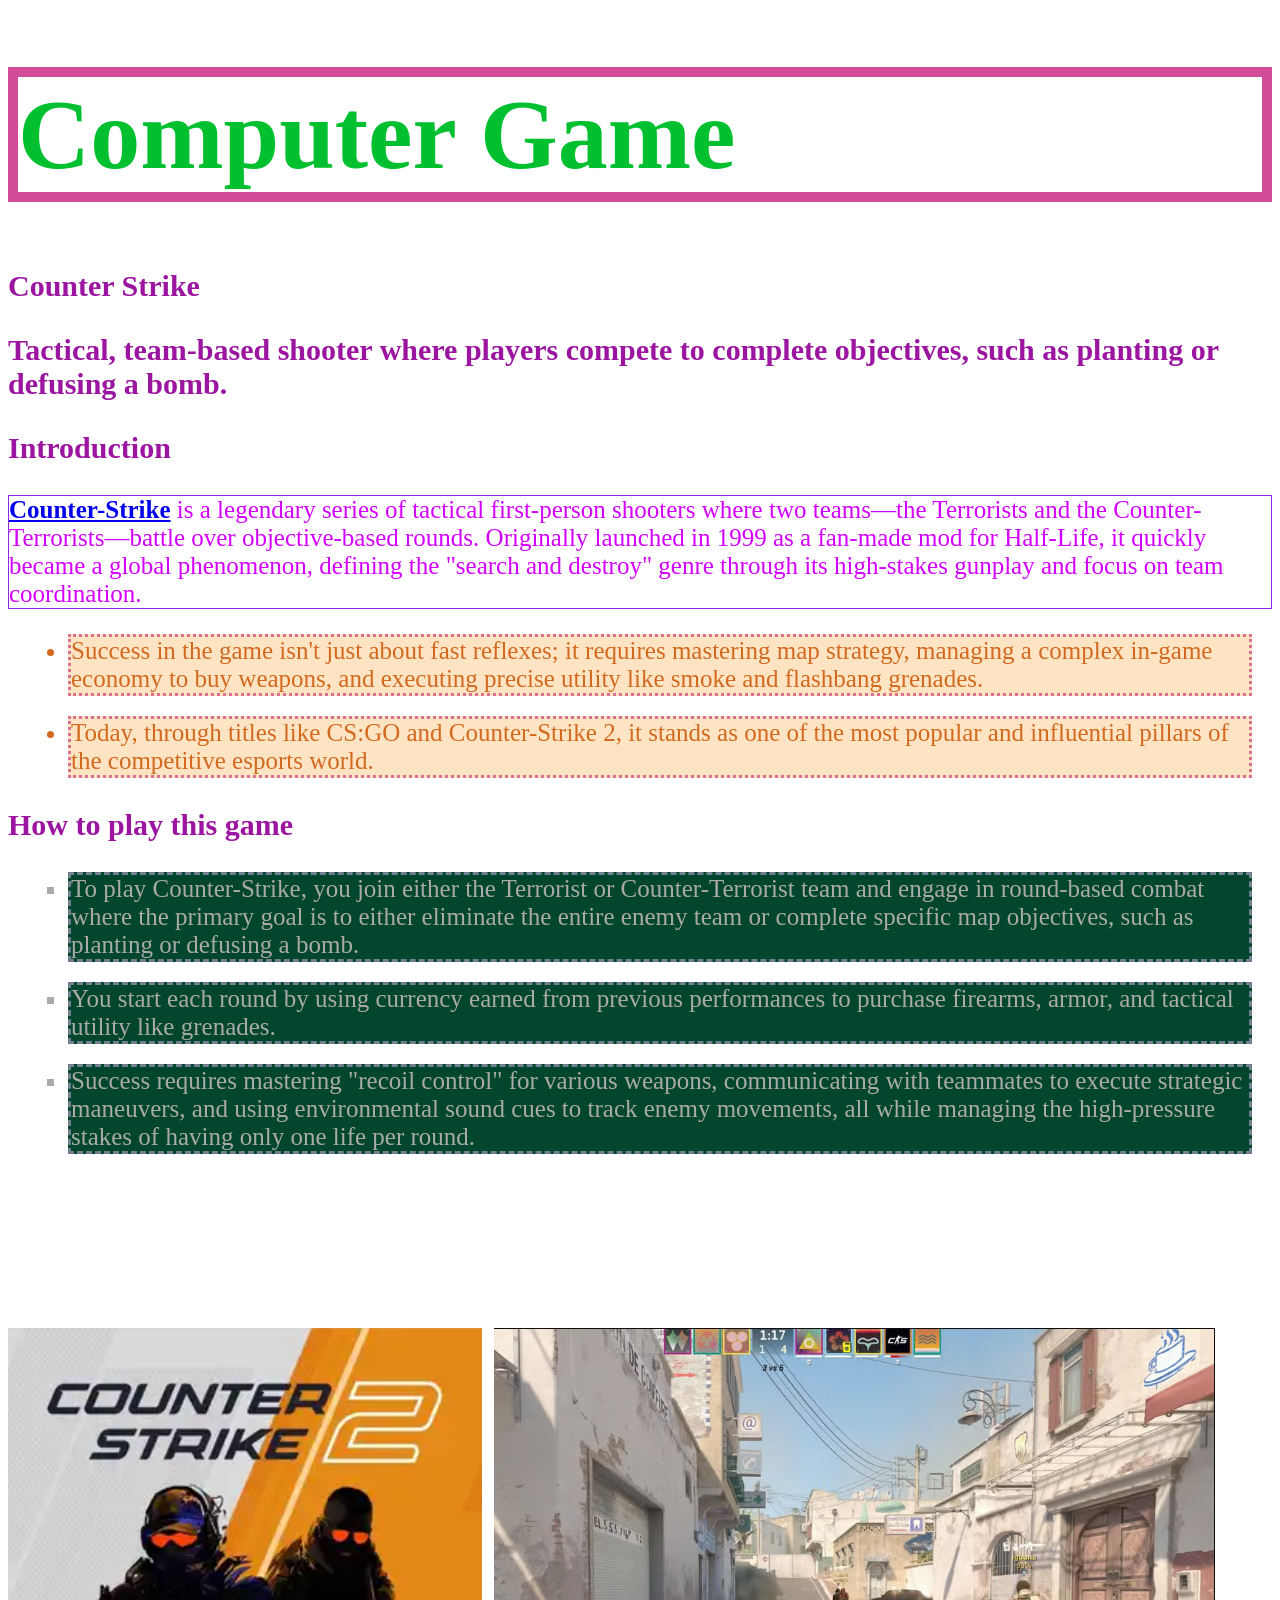
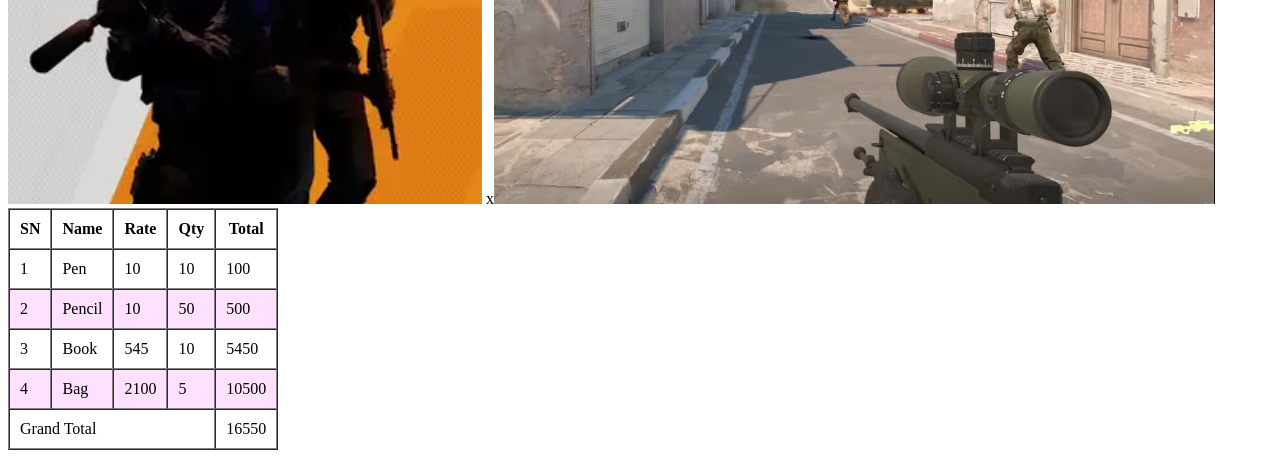
<file: index.html>
<!DOCTYPE html>
<html lang="en">
<head>
    <meta charset="UTF-8">
    <meta name="viewport" content="width=device-width, initial-scale=1.0">
    <title>week 2</title>
    <!-- <style>
        table {
            border-collapse: collapse;
        }
        th, td {
            border: 1px solid black;
        }
        th{
            background-color: #f2f2f2;
        }
    </style> -->
    <link rel="stylesheet" href="style.css">
</head>
<body>
    <h1>Computer Game</h1>
    <h2>Counter Strike</h2>
    <h3>Tactical, team-based shooter where players compete to complete objectives, such as planting or 
        defusing a bomb.</h3>
   <section>
        <h3>Introduction</h3>
        <p><a href="https://counterstrike.fandom.com/wiki/Counter-Strike_Wiki"><b>Counter-Strike</b></a> is a legendary 
            series of tactical first-person shooters where two teams—the Terrorists 
            and the Counter-Terrorists—battle over objective-based rounds. Originally launched in 1999 as a 
            fan-made mod for Half-Life, it quickly became a global phenomenon, defining the "search and destroy" 
            genre through its high-stakes gunplay and focus on team coordination.  
        <ul>
            <li>Success in the game isn't just about fast reflexes; it requires mastering map strategy, managing a complex
                in-game economy to buy weapons, and executing precise utility like smoke and flashbang grenades.
            </li>
            <li>Today, through titles like 
            CS:GO and Counter-Strike 2, it stands as one of the most popular and influential pillars of the 
            competitive esports world.
            </li>
        </ul>

    </section>
    <section>
        <h3>How to play this game</h3>
        <ol>
            <li>
                To play Counter-Strike, you join either the Terrorist or Counter-Terrorist team and engage in 
                round-based combat where the primary goal is to either eliminate the entire enemy team or complete specific 
                map objectives, such as planting or defusing a bomb.
            </li>
            <li>
                 You start each round by using currency earned from 
            previous performances to purchase firearms, armor, and tactical utility like grenades.
            </li>
            <li>
                Success requires 
            mastering "recoil control" for various weapons, communicating with teammates to execute strategic maneuvers,
            and using environmental sound cues to track enemy movements, all while managing the high-pressure stakes of 
            having only one life per round.
            </li>
        </ol>
        <video src="https://www.youtube.com/watch?v=edYCtaNueQY">Counter Strike</video>    
        <iframe src="https://www.youtube.com/watch?v=edYCtaNueQY" frameborder="0" type="video/webs"></iframe>
        <source src="https://www.youtube.com/watch?v=edYCtaNueQY" type="video/webs">
    </section> 
    <img src="cs go.png" alt="first picture of Counter strike">
    x<img src="cs go 2.png" alt="second picture of counter strike">
    <table border="1" cellpadding="10" cellspacing="0">
        <thead>
            <tr>
                <th>SN</th>
                <th>Name</th>
                <th>Rate</th>
                <th>Qty</th>
                <th>Total</th>
            </tr>
        </thead>
        <tbody>
            <tr>
                <td>1</td>
                <td>Pen</td>
                <td>10</td>
                <td>10</td>
                <td>100</td>
            </tr>
            <tr>
                <td>2</td>
                <td>Pencil</td>
                <td>10</td>
                <td>50</td>
                <td>500</td>
            </tr>
            <tr>
                <td>3</td>
                <td>Book</td>
                <td>545</td>
                <td>10</td>
                <td>5450</td>
            </tr>
            <tr>
                <td>4</td>
                <td>Bag</td>
                <td>2100</td>
                <td>5</td>
                <td>10500</td>
            </tr>
        </tbody>
        <tfoot>
            <tr>
                <td colspan="4"  text-align="left">Grand Total</td>
                <td>16550</td>
            </tr>
        </tfoot>
    </table>
</body>
</html>
</file>
<file: style.css>
h1{
    color: rgb(0, 192, 48);
    font-size: 100px;
    border: 10px solid rgb(209, 75, 153);

}

h2, h3{
    color: rgb(155, 21, 160);
    font-size: 30px;
}

p {
    color: rgb(212, 0, 255);
    border: 1px solid blueviolet;
    font-size: 25px;
}

ul li{
    color: chocolate;
    margin: 20px;
    background-color: bisque;
    font-size: 25px;
    list-style-type: url('c:\Users\Lenovo\Downloads\download (7).jfif');
    border: 3px dotted palevioletred;
}

ol li{
    color: rgb(170, 170, 170);
    margin: 20px;
    background-color: rgb(2, 71, 45);
    list-style-type: square;
    border: 3px dashed slategray;
    font-size: 25px;
}
tr:nth-child(even){
    background-color: #f2f2;
}
td,th{
    padding: 10px solid blue;
}
</file>
